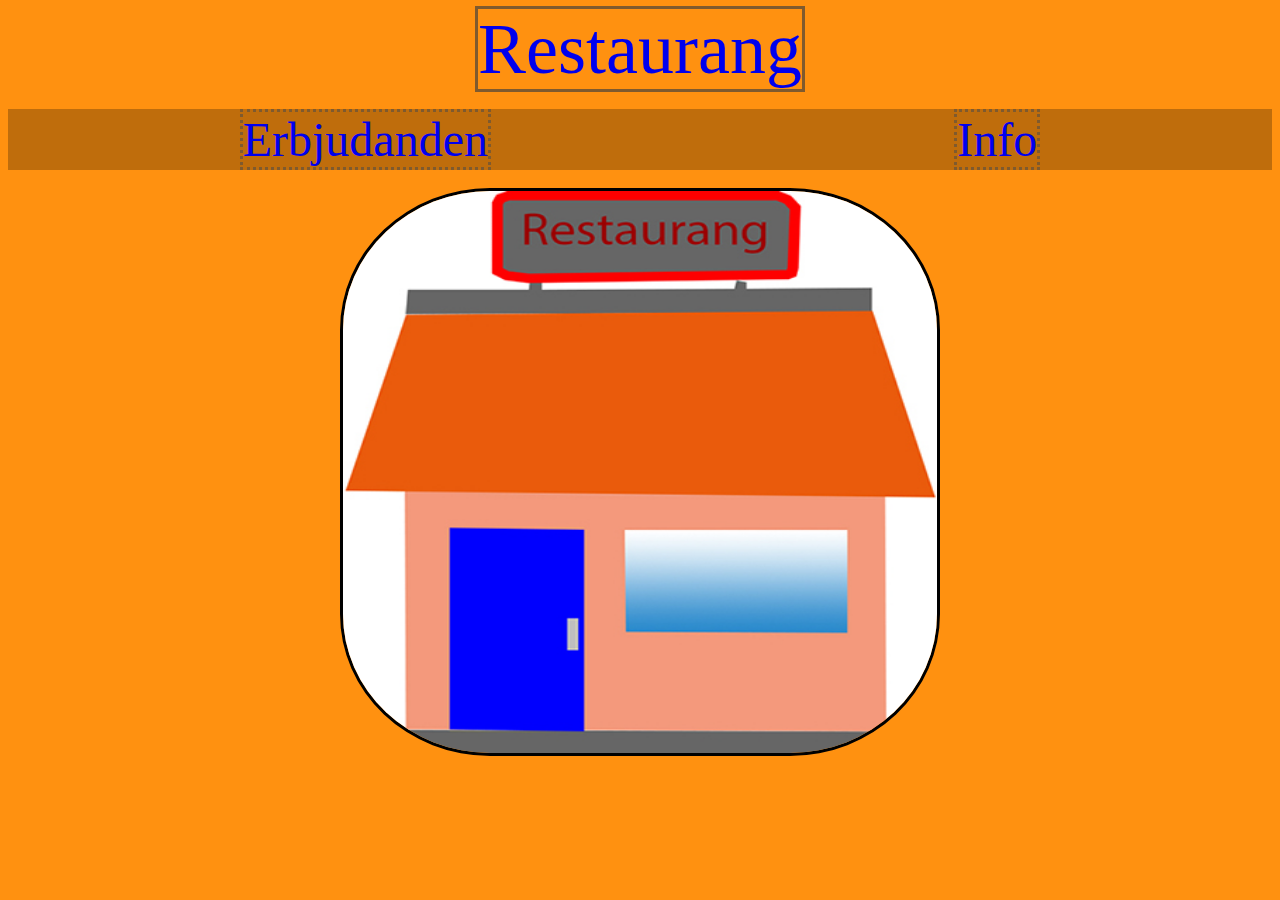
<file: index.html>
<!DOCTYPE>
<html>
	<head>

		<meta name="viewport" content="width=device-width, initial-scale=1">
		<title>Restaurang</title>
		<link href="style.css" rel="stylesheet" type="text/css">
	</head>

	<body>
		<header>
				<a id = "over" href="index.html">Restaurang</a>
		</header>

		<br>

		<section id = "flex-container">
				<a class = "under" href="meny.html" > Erbjudanden</a>
					
				<a class = "under" href="info.html" > Info</a>
		</section>

		<br>
		
		
			<a><img id = "bild" src="restaurang.jpg" alt="NICE IMG"/></a>
		
	</body>
</html>
</file>
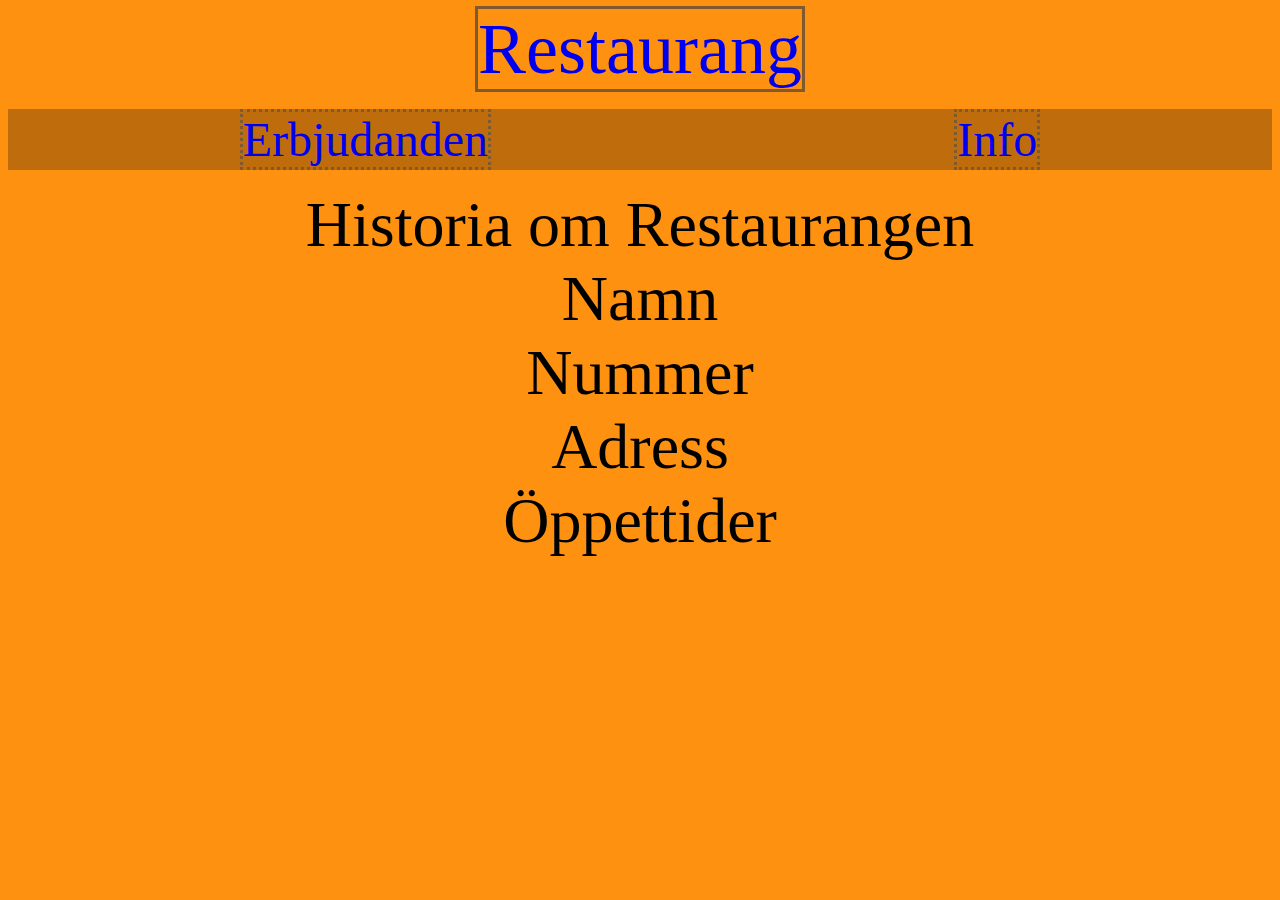
<file: info.html>
<!DOCTYPE>
<html>
	<head>
		<meta name="viewport" content="width=device-width, initial-scale=1">
		<title>Info</title>
		<link href="style.css" rel="stylesheet" type="text/css">
	</head>

	<body>
		<header>
			<a id = "over" href="index.html">Restaurang</a>
		</header>

		<br>

		<section id = "flex-container">

				
				<a class = "under" href="meny.html" > Erbjudanden</a>
					
				<a class = "under" href="info.html" > Info</a>


		</section>

		<br>

		<footer >
			Historia om Restaurangen
			<br>
			Namn
			<br>
			Nummer
			<br>
			Adress
			<br>
			Öppettider

		</footer>
		
		
	</body>
</html>
</file>
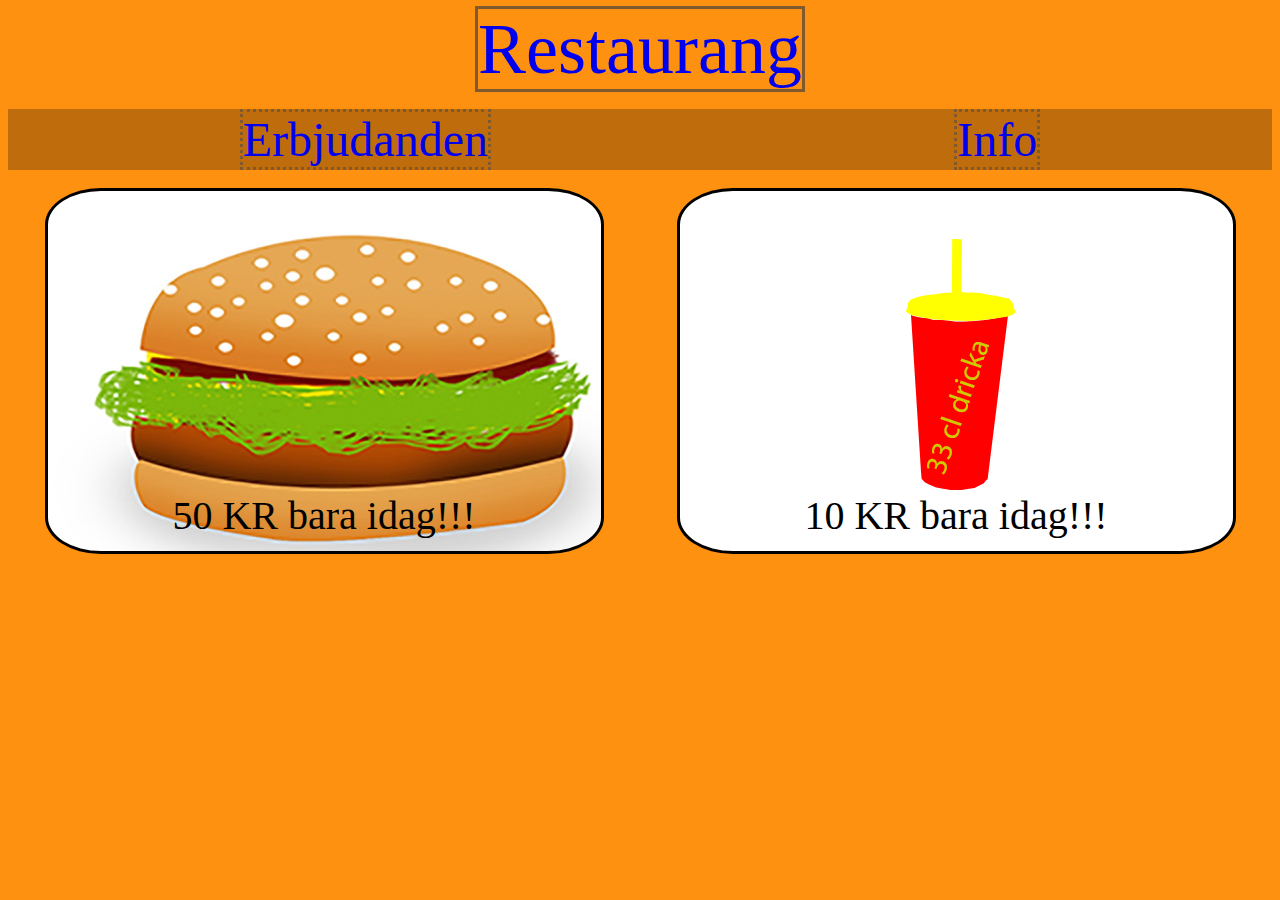
<file: meny.html>
<!DOCTYPE>
<html>
	<head>
		<meta name="viewport" content="width=device-width, initial-scale=1">
		<title>Erbjudanden</title>	
		<link href="style.css" rel="stylesheet" type="text/css">
	</head>

	<body>
		<header>
				<a id = "over" href="index.html">Restaurang</a> 
		</header>

		<br>

		<section id = "flex-container">
				<a class = "under" href="meny.html" > Erbjudanden</a>
					
				<a class = "under" href="info.html" > Info</a>
		</section>
		
		<br>
		<section id = "flex-lodor">
			<div id = "erbjudande1"> 50 KR bara idag!!!</div>

			<div id = "erbjudande2"> 10 KR bara idag!!!</div>
		</section>
	</body>
</html>
</file>
<file: style.css>
body {

	background-color: FF9110;
	text-align: center;
	height: 80%;
} 	

#flex-container{
	display: -webkit-flex;
	display: flex;
	-webkit-flex-wrap: wrap;
	
	flex-wrap: wrap;
	justify-content: space-around;	
	background-color: #BF6D0C;
}

a{
	text-decoration: none;
}
.under{
	font-size: 300%;
	border-style: dotted;	
    border-color: 7F5A2E;
}

#over{
	font-size: 450%;
	border-style: solid;
    border-color: 7F5A2E;
}	
#flex-lodor{
	display: flex;
	flex-wrap:wrap;
	justify-content: space-around;	
	}

#erbjudande1{
	font-size: 250%;
	width: 553px;
	height:360px;
	border-style: solid;
	border-radius: 10%;
	background-image: url("hamburgare.jpg");

	text-align: center;
	vertical-align: middle;
	line-height: 650px ; 

	display: table-cell;
  	vertical-align: bottom;

}


#erbjudande2{
	font-size: 250%;
	width: 553px;
	height:360px;
	border-style: solid;
	border-radius: 10%;
	background-image: url("dricka.jpg");

	text-align: center;
	vertical-align: middle;
	line-height: 650px ; 

	display: table-cell;
  	vertical-align: bottom;
  	
}


footer{
	text-align: center;
	display: inline-block;
	vertical-align: bottom;
	font-size: 400%;

}
#bild{
	height: 78%;
	width: 47%;
	border-style: solid;
	border-radius: 25%;
}
@media screen and (max-width:700px) {
#over{
	font-size: 250%;
	}
 
 .under{
	font-size: 150%;
	}
	#bild{
	height: 58%;
	width: 55%;
	}
	#erbjudande1{
	background-image: url("hamburgaremini.jpg");
	width: 300px;
	height:201px;
	font-size: 175%;
	line-height: 350px ;
	}
	#erbjudande2{
	background-image: url("drickamini.jpg");
	width: 300px;
	height:201px;
	font-size: 175%;
	line-height: 350px ;
	}
	footer{
	font-size: 200%;
	}
}
</file>
